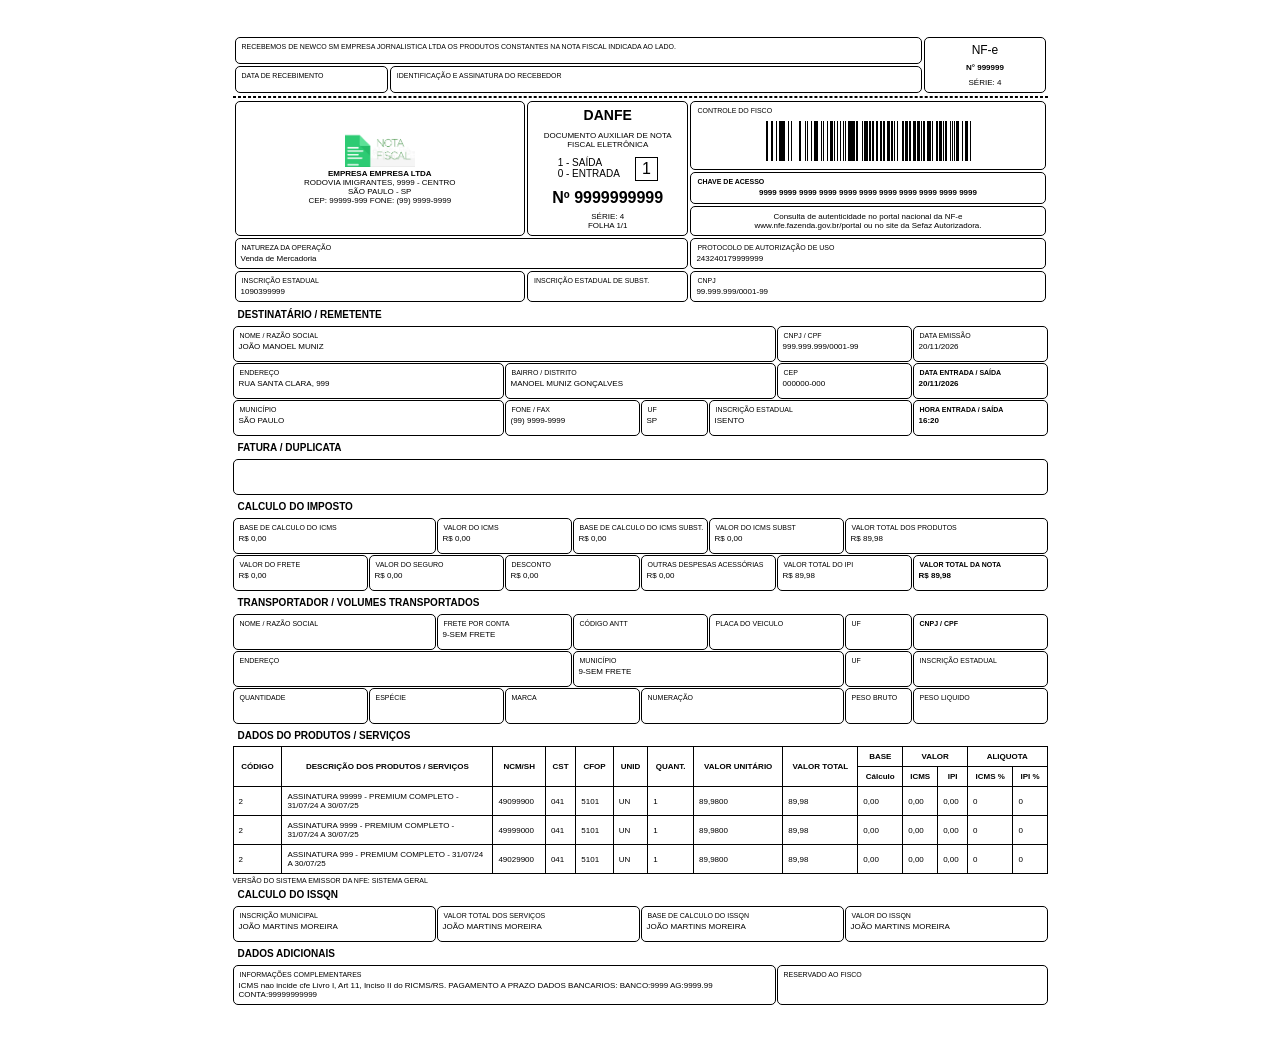
<file: index.html>
<!DOCTYPE html>
<html lang="pt-BR">

<head>
  <!-- Meta básicos -->
  <meta charset="UTF-8">
  <meta http-equiv="X-UA-Compatible" content="IE=edge">
  <meta name="viewport" content="width=device-width, initial-scale=1.0">

  <!-- SEO -->
  <title>DANFE NF-e Modelo 55 | Template HTML</title>
  <meta name="description"
    content="Template HTML e CSS que replica a DANFE da Nota Fiscal Eletrônica (NF-e modelo 55), ideal para geração de PDF e sistemas ERP.">
  <meta name="keywords" content="NF-e, DANFE, nota fiscal, modelo 55, HTML, CSS, template, ERP, Brasil">

  <!-- Autor -->
  <meta name="author" content="Seu Nome ou Empresa">

  <!-- Open Graph (para redes sociais) -->
  <meta property="og:title" content="DANFE NF-e Modelo 55 em HTML">
  <meta property="og:description"
    content="Template de DANFE em HTML e CSS pronto para uso em sistemas e geração de PDF.">
  <meta property="og:type" content="website">
  <meta property="og:locale" content="pt_BR">

  <!-- Favicon (opcional) -->
  <link rel="icon" href="assets/logonf.png" type="image/x-icon">

  <!-- CSS -->
  <link rel="stylesheet" href="style.css">
</head>

<body>

  <!-- TABLE HEADER -->
  <table>
    <tr>
      <td colspan="2" class="css-before linha-um pt-10">

      </td>
      <td rowspan="2" class="box-serie">
        <span>NF-e</span> <br>
        <p> N° 999999 </p>
        SÉRIE: 4
      </td>
    </tr>
    <tr>
      <td class="css-before data-de-recebimento pt-10"></td>
      <td class="css-before pt-10 identificacao-assinatura "></td>
    </tr>

  </table>
  <hr class="hr-pontilhado">
  <!-- TABLE HEADER -->


  <!-- TABLE PARTE 1 -->
  <table>
    <tr>
      <td rowspan="3" class="danfe-logo">
        <div class="box-logo">
          <img src="assets/logonf.png">
          <div class="box-logo-text">
            <b>EMPRESA EMPRESA LTDA</b><br>
            RODOVIA IMIGRANTES, 9999 - CENTRO <br>
            SÃO PAULO - SP<br>
            CEP: 99999-999 FONE: (99) 9999-9999
          </div>
        </div>
      </td>
      <td rowspan="3" class="box-danfe center">
        <b>DANFE</b>
        <p class="doc-um">DOCUMENTO AUXILIAR
          DE NOTA FISCAL
          ELETRÔNICA</p>
        <p class="entrada-saida">
          1 - SAÍDA
          <br>
          0 - ENTRADA
          <span>1</span>
        </p>
        <p class="b-num">Nº 9999999999</p>

        SÉRIE: 4 <br>
        FOLHA 1/1
      </td>
      <td class="css-before pt-10 controle-fisco center"> <img src="assets/barras.png"></td>
    </tr>
    <tr>
      <td class="css-before chave-acesso pt-10 bold center">9999 9999 9999 9999 9999 9999 9999 9999 9999 9999 9999</td>
    </tr>
    <tr>
      <td class="center">Consulta de autenticidade no portal nacional da NF-e<br>
        www.nfe.fazenda.gov.br/portal ou no site da Sefaz Autorizadora.</td>
    </tr>

    <tr>
      <td colspan="2" class="css-before pt-10 natureza-op">Venda de Mercadoria</td>
      <td class="css-before pt-10 protocolo-auto">243240179999999 </td>
    </tr>

    <tr>
      <td class="css-before pt-10 incricao-estadual">1090399999</td>
      <td class="css-before pt-10 incricao-estadual-subst"></td>
      <td class="css-before pt-10 sub-titulo-cnpj">99.999.999/0001-99 </td>
    </tr>

  </table>
  <!-- TABLE PARTE 1 -->






  <!-- TABLE PARTE DESTINATÁRIO / REMETENTE -->

  <div class="grid-container">

    <!-- TIUTLO -->
    <p class="p-title width-12">DESTINATÁRIO / REMETENTE</p>

    <!-- LINHA UM -->
    <div class="grid-item width-8 css-before pt-10 sub-titulo-nome-razao">JOÃO MANOEL MUNIZ</div>
    <!-- NOME / RAZÃO SOCIAL -->
    <div class="grid-item width-2 css-before pt-10 sub-titulo-cnpj-cpf">999.999.999/0001-99 </div> <!-- CNPJ / CPF -->
    <div class="grid-item width-2 css-before pt-10 sub-titulo-data-emissao">20/11/2026</div> <!-- DATA EMISSÃO -->

    <!-- LINHA DOIS -->
    <div class="grid-item width-4 css-before pt-10 sub-titulo-endereco">RUA SANTA CLARA, 999</div> <!-- ENDEREÇO -->
    <div class="grid-item width-4 css-before pt-10 sub-titulo-bairro">MANOEL MUNIZ GONÇALVES</div>
    <!-- BAIRRO / DISTRITO -->
    <div class="grid-item width-2 css-before pt-10 sub-titulo-cep">000000-000</div> <!-- CEP -->
    <div class="grid-item width-2 css-before pt-10 sub-titulo-data-entrada-saida bold">20/11/2026</div>
    <!-- DATA ENTRADA / SAÍDA -->

    <!-- LINHA TRÊS -->
    <div class="grid-item width-4 css-before pt-10 sub-titulo-municipio">SÃO PAULO</div> <!-- MUNICÍPIO -->
    <div class="grid-item width-2 css-before pt-10 sub-titulo-fone-fax">(99) 9999-9999 </div> <!-- FONE / FAX -->
    <div class="grid-item width-1 css-before pt-10 sub-titulo-uf">SP</div> <!-- UF -->
    <div class="grid-item width-3 css-before pt-10 sub-titulo-inscri-estad">ISENTO</div> <!-- INSCRIÇÃO ESTADUAL -->
    <div class="grid-item width-2 css-before pt-10 sub-titulo-hora-entrada-saida bold">16:20</div>
    <!-- HORA ENTRADA / SAÍDA -->

    <!-- TIUTLO -->
    <p class="p-title width-12">FATURA / DUPLICATA</p>
    <div class="grid-item width-12 css-before pt-10 "></div> <!-- FATURA / DUPLICATA -->

    <!-- TIUTLO -->
    <p class="p-title width-12">CALCULO DO IMPOSTO</p>

    <!-- LINHA TRÊS -->
    <div class="grid-item width-3 css-before pt-10 sub-titulo-culc-icms">R$ 0,00</div> <!-- BASE DE CALCULO DO ICMS -->
    <div class="grid-item width-2 css-before pt-10 sub-titulo-valor-icms">R$ 0,00</div> <!-- VALOR DO ICMS -->
    <div class="grid-item width-2 css-before pt-10 sub-titulo-icms-sub">R$ 0,00</div>
    <!-- BASE DE CALCULO DO ICMS SUBST. -->
    <div class="grid-item width-2 css-before pt-10 sub-titulo-icms">R$ 0,00</div> <!-- VALOR DO ICMS SUBST -->
    <div class="grid-item width-3 css-before pt-10 sub-titulo-valor-total">R$ 89,98</div>
    <!-- VALOR TOTAL DOS PRODUTOS -->

    <!-- LINHA QUATRO -->
    <div class="grid-item width-2 css-before pt-10 sub-titulo-valor-frete">R$ 0,00</div> <!-- VALOR DO FRETE -->
    <div class="grid-item width-2 css-before pt-10 sub-titulo-valor-seguro">R$ 0,00</div> <!-- VALOR DO SEGURO -->
    <div class="grid-item width-2 css-before pt-10 sub-titulo-desconto">R$ 0,00</div> <!-- DESCONTO -->
    <div class="grid-item width-2 css-before pt-10 sub-titulo-outras-despesas">R$ 0,00</div>
    <!-- OUTRAS DESPESAS ACESSÓRIAS -->
    <div class="grid-item width-2 css-before pt-10 sub-titulo-valor-total-ipi">R$ 89,98</div>
    <!-- VALOR TOTAL DO IPI -->
    <div class="grid-item width-2 css-before pt-10 sub-titulo-valor-total-nf bold">R$ 89,98</div>
    <!-- VALOR TOTAL DA NOTA -->

    <!-- TIUTLO -->
    <p class="p-title width-12">TRANSPORTADOR / VOLUMES TRANSPORTADOS </p>

    <!-- LINHA CINCO -->
    <div class="grid-item width-3 css-before pt-10 sub-titulo-nome-rz"></div> <!-- NOME / RAZÃO SOCIAL -->
    <div class="grid-item width-2 css-before pt-10 sub-titulo-frete-conta">9-SEM FRETE</div> <!-- FRETE POR CONTA -->
    <div class="grid-item width-2 css-before pt-10 sub-titulo-antt"></div> <!-- CÓDIGO ANTT -->
    <div class="grid-item width-2 css-before pt-10 sub-titulo-placa-v"></div> <!-- PLACA DO VEICULO -->
    <div class="grid-item width-1 css-before pt-10 sub-titulo-trans-uf"></div> <!-- UF -->
    <div class="grid-item width-2 css-before pt-10 sub-titulo-trans-cnpj bold"></div> <!-- CNPJ / CPF -->

    <!-- LINHA SEIS -->
    <div class="grid-item width-5 css-before pt-10 sub-titulo-trans-endereco"></div> <!-- ENDEREÇO -->
    <div class="grid-item width-4 css-before pt-10 sub-titulo-trans-municipio">9-SEM FRETE</div> <!-- MUNICÍPIO -->
    <div class="grid-item width-1 css-before pt-10 sub-titulo-trans-uf-dois"></div> <!-- UF -->
    <div class="grid-item width-2 css-before pt-10 sub-titulo-trans-inscr-estadual"></div> <!-- INSCRIÇÃO ESTADUAL -->

    <!-- LINHA SETE -->
    <div class="grid-item width-2 css-before pt-10 sub-titulo-qnt-transporte"></div> <!-- QUANTIDADE -->
    <div class="grid-item width-2 css-before pt-10 sub-titulo-trans-especie"></div> <!-- ESPÉCIE -->
    <div class="grid-item width-2 css-before pt-10 sub-titulo-trans-marca"></div> <!-- MARCA -->
    <div class="grid-item width-3 css-before pt-10 sub-titulo-trans-num"></div> <!-- NUMERAÇÃO -->
    <div class="grid-item width-1 css-before pt-10 sub-titulo-trans-peso-bruto"></div> <!-- PESO BRUTO -->
    <div class="grid-item width-2 css-before pt-10 sub-titulo-trans-peso"></div> <!-- PESO LIQUIDO -->

    <!-- TIUTLO -->
    <p class="p-title width-12">DADOS DO PRODUTOS / SERVIÇOS</p>

  </div>
  <!-- TABLE PARTE DESTINATÁRIO / REMETENTE -->





  <table class="table-produtos-servicos">
    <thead>
      <tr>
        <th rowspan="2">CÓDIGO</th>
        <th rowspan="2" style="width:200px;">DESCRIÇÃO DOS PRODUTOS / SERVIÇOS</th>
        <th rowspan="2">NCM/SH</th>
        <th rowspan="2">CST</th>
        <th rowspan="2">CFOP</th>
        <th rowspan="2">UNID</th>
        <th rowspan="2">QUANT.</th>
        <th rowspan="2">VALOR UNITÁRIO</th>
        <th rowspan="2">VALOR TOTAL</th>
        <th colspan="1">BASE</th>
        <th colspan="2">VALOR</th>
        <th colspan="2">ALIQUOTA</th>
      </tr>
      <tr>
        <th>Cálculo</th>
        <th>ICMS</th>
        <th>IPI</th>
        <th>ICMS %</th>
        <th>IPI %</th>
      </tr>
    </thead>
    <tbody class="tbody-produtos-servicos">
      <tr>
        <td>2</td>
        <td>ASSINATURA 99999 - PREMIUM COMPLETO - 31/07/24 A 30/07/25</td>
        <td>49099900</td>
        <td>041</td>
        <td>5101</td>
        <td>UN</td>
        <td>1</td>
        <td>89,9800</td>
        <td>89,98</td>
        <td>0,00</td>
        <td>0,00</td>
        <td>0,00</td>
        <td>0</td>
        <td>0</td>
      </tr>
      <tr>
        <td>2</td>
        <td>ASSINATURA 9999 - PREMIUM COMPLETO - 31/07/24 A 30/07/25</td>
        <td>49999000</td>
        <td>041</td>
        <td>5101</td>
        <td>UN</td>
        <td>1</td>
        <td>89,9800</td>
        <td>89,98</td>
        <td>0,00</td>
        <td>0,00</td>
        <td>0,00</td>
        <td>0</td>
        <td>0</td>
      </tr>
      <tr>
        <td>2</td>
        <td>ASSINATURA 999 - PREMIUM COMPLETO - 31/07/24 A 30/07/25</td>
        <td>49029900</td>
        <td>041</td>
        <td>5101</td>
        <td>UN</td>
        <td>1</td>
        <td>89,9800</td>
        <td>89,98</td>
        <td>0,00</td>
        <td>0,00</td>
        <td>0,00</td>
        <td>0</td>
        <td>0</td>
      </tr>

    </tbody>
  </table>
  <p class="span-final-table">VERSÃO DO SISTEMA EMISSOR DA NFE: SISTEMA GERAL</p>
  <!-- DADOS DO PRODUTOS / SERVIÇOS -->


  <!-- BOX GRID -->
  <div class="grid-container">
    <!-- CALCULO DO ISSQN -->
    <!-- TIUTLO -->
    <p class="p-title width-12">CALCULO DO ISSQN</p>
    <!-- LINHA OITO -->
    <div class="grid-item width-3 css-before pt-10 sub-titulo-inscr-municipal">JOÃO MARTINS MOREIRA</div>
    <!-- INSCRIÇÃO MUNICIPAL -->
    <div class="grid-item width-3 css-before pt-10 sub-titulo-vlr-ttl-ser">JOÃO MARTINS MOREIRA</div>
    <!-- VALOR TOTAL DOS SERVIÇOS -->
    <div class="grid-item width-3 css-before pt-10 sub-titulo-base-issqn">JOÃO MARTINS MOREIRA</div>
    <!-- BASE DE CALCULO DO ISSQN  -->
    <div class="grid-item width-3 css-before pt-10 sub-titulo-vlr-issqn">JOÃO MARTINS MOREIRA</div>
    <!-- VALOR DO ISSQN -->

    <!-- CALCULO DO ISSQN -->

    <!-- DADOS ADICIONAIS -->
    <p class="p-title width-12">DADOS ADICIONAIS</p>
    <!-- LINHA NOVE -->
    <div class="grid-item grid-height width-8 css-before pt-10 sub-titulo-info-comple">ICMS nao incide cfe Livro I, Art
      11, Inciso II do RICMS/RS.
      PAGAMENTO A PRAZO
      DADOS BANCARIOS: BANCO:9999 AG:9999.99 CONTA:99999999999</div> <!-- BASE DE CALCULO DO ISSQN  -->
    <div class="grid-item grid-height width-4 css-before pt-10 sub-titulo-reserv-fisco"></div>
    <!-- RESERVADO AO FISCO -->

    <!-- DADOS ADICIONAIS -->
  </div>
  <!-- BOX GRID -->

</body>

</html>
</file>
<file: style.css>
body {
        font-family: Arial, sans-serif;
        width: 815px;
        margin: 20px auto;
        font-size: 8px;
        padding: 15px;
    }

    table {
        width: 100%;
        font-family: Arial, sans-serif;
    }

    th,
    td {
        border: 1px solid #000;
        padding: 5px;
        text-align: left;
    }

    td {
        border-radius: 5px;
        overflow: hidden;
        height: auto;
        min-height: 14px;
        overflow: hidden;
        text-overflow: ellipsis;
    }

    tr {
        position: relative;
    }

    hr.hr-pontilhado {
        border: dashed 1px #000000;
        margin-top: 1px;
        margin-bottom: 1px;
    }

    .bold {
        font-weight: bold;
    }

    .center {
        text-align: center;
    }

    p.entrada-saida {
        display: flex;
        flex-direction: row;
        justify-content: center;
        margin: 0;
    }

    p.entrada-saida span {
        padding: 2px 6px;
        border: 1px solid black;
        margin-left: 15px;
        font-size: 16px;
    }

    td.box-danfe>p {
        margin: 0;
    }

    p.entrada-saida {
        font-size: 10px;
        text-align: justify;
        margin: 8px 0px !important;
    }

    p.doc-um {
        margin: 8px 0px !important;
    }

    p.b-num {
        margin: 5px 0px !important;
        font-weight: bold;
        font-size: 16px;
    }

    td.box-danfe {
        width: 20%;
    }

    td.box-danfe>b {
        font-size: 14px;
    }

    .box-logo {

        text-align: center;
    }

    td.danfe-logo {
        /* background: red; */
        width: 36%;
    }

    .box-logo img {
        width: 70px;
        height: fit-content;
    }

    p.span-final-table {
        margin: 0;
        margin-top: 3px;
        font-size: 7px;
    }

    /* CSS AFTER */

    td.pt-10 {
        padding-top: 15px;
        position: relative;
    }

    .css-before:before {
        font-size: 7px;
        position: absolute;
        top: 5px;
        left: 6px;
    }

    .identificacao-assinatura {
        width: 66%;
    }

    .data-de-recebimento {
        width: 19%;
    }

    .box-serie {
        width: 15%;
        text-align: center;
    }

    td.box-serie span {
        font-size: 12px;
    }

    td.box-serie p {
        margin: 6px 0px;
        font-weight: bold;
    }

    .linha-um:before {
        content: "RECEBEMOS DE NEWCO SM EMPRESA JORNALISTICA LTDA OS PRODUTOS CONSTANTES NA NOTA FISCAL INDICADA AO LADO.";
    }

    td.data-de-recebimento:before {
        content: "DATA DE RECEBIMENTO";
    }

    td.identificacao-assinatura:before {
        content: "IDENTIFICAÇÃO E ASSINATURA DO RECEBEDOR";
    }


    td.controle-fisco:before {
        content: "CONTROLE DO FISCO";
    }

    td.chave-acesso:before {
        content: "CHAVE DE ACESSO";
    }

    td.natureza-op:before {
        content: "NATUREZA DA OPERAÇÃO";
    }

    td.protocolo-auto:before {
        content: "PROTOCOLO DE AUTORIZAÇÃO DE USO";
    }

    td.incricao-estadual:before {
        content: "INSCRIÇÃO ESTADUAL";
    }

    td.incricao-estadual-subst:before {
        content: "INSCRIÇÃO ESTADUAL DE SUBST.";
    }

    td.sub-titulo-cnpj:before {
        content: "CNPJ";
    }



    .grid-container {
        display: grid;
        grid-template-columns: repeat(12, 1fr);
        ;
        /* Ajuste as larguras conforme necessário */
        gap: 1px;
        /*  border: 1px solid #000; */
        /* padding: 5px; */
        grid-template-rows: repeat(4, auto);
    }

    .grid-item {
        border: 1px solid #000;
        border-radius: 5px;
        padding: 5px;
        text-align: left;
        padding-top: 15px;
        height: auto;
        min-height: 14px;
        position: relative;

    }

    .height-1 {
        grid-row: span 1;
        /* Ocupa duas linhas */
    }

    .height-2 {
        grid-row: span 2;
        /* Ocupa duas linhas */
    }

    .height-2 {
        grid-row: span 3;
        /* Ocupa três linhas */
    }

    .height-4 {
        grid-row: span 4;
        /* Ocupa três linhas */
    }

    .height-5 {
        grid-row: span 5;
        /* Ocupa três linhas */
    }

    .width-1 {
        grid-column: span 1;
    }

    .width-2 {
        grid-column: span 2;
    }

    .width-3 {
        grid-column: span 3;
    }

    .width-4 {
        grid-column: span 4;
    }

    .width-5 {
        grid-column: span 5;
    }

    .width-6 {
        grid-column: span 6;
    }

    .width-7 {
        grid-column: span 7;
    }

    .width-8 {
        grid-column: span 8;
    }

    .width-9 {
        grid-column: span 9;
    }

    .width-10 {
        grid-column: span 10;
    }

    .width-11 {
        grid-column: span 11;
    }

    .width-12 {
        grid-column: span 12;
    }

    .p-title {
        margin: 5px;
        font-size: 10px;
        font-weight: bold;
    }

    /*  */


    .sub-titulo-nome-razao:before {
        content: "NOME / RAZÃO SOCIAL";
    }

    .sub-titulo-cnpj-cpf:before {
        content: "CNPJ / CPF";
    }

    .sub-titulo-data-emissao:before {
        content: "DATA EMISSÃO";
    }


    .sub-titulo-endereco:before {
        content: "ENDEREÇO";
    }

    .sub-titulo-bairro:before {
        content: "BAIRRO / DISTRITO";
    }

    .sub-titulo-cep:before {
        content: "CEP";
    }

    .sub-titulo-data-entrada-saida:before {
        content: "DATA ENTRADA / SAÍDA";
    }



    .sub-titulo-municipio:before {
        content: "MUNICÍPIO";
    }

    .sub-titulo-fone-fax:before {
        content: "FONE / FAX ";
    }

    .sub-titulo-uf:before {
        content: "UF";
    }

    .sub-titulo-inscri-estad:before {
        content: "INSCRIÇÃO ESTADUAL";
    }

    .sub-titulo-hora-entrada-saida:before {
        content: "HORA ENTRADA / SAÍDA";
    }


    .sub-titulo-culc-icms:before {
        content: "BASE DE CALCULO DO ICMS";
    }

    .sub-titulo-valor-icms:before {
        content: "VALOR DO ICMS";
    }

    .sub-titulo-icms-sub:before {
        content: "BASE DE CALCULO DO ICMS SUBST.";
    }

    .sub-titulo-icms:before {
        content: "VALOR DO ICMS SUBST";
    }

    .sub-titulo-valor-total:before {
        content: "VALOR TOTAL DOS PRODUTOS";
    }


    .sub-titulo-valor-frete:before {
        content: "VALOR DO FRETE";
    }

    .sub-titulo-valor-seguro:before {
        content: "VALOR DO SEGURO";
    }

    .sub-titulo-desconto:before {
        content: "DESCONTO";
    }

    .sub-titulo-outras-despesas:before {
        content: "OUTRAS DESPESAS ACESSÓRIAS";
    }

    .sub-titulo-valor-total-ipi:before {
        content: "VALOR TOTAL DO IPI";
    }

    .sub-titulo-valor-total-nf:before {
        content: "VALOR TOTAL DA NOTA";
    }



    .sub-titulo-nome-rz:before {
        content: "NOME / RAZÃO SOCIAL";
    }

    .sub-titulo-frete-conta:before {
        content: "FRETE POR CONTA";
    }

    .sub-titulo-antt:before {
        content: "CÓDIGO ANTT";
    }

    .sub-titulo-placa-v:before {
        content: "PLACA DO VEICULO";
    }

    .sub-titulo-trans-uf:before {
        content: "UF";
    }

    .sub-titulo-trans-cnpj:before {
        content: "CNPJ / CPF";
    }



    .sub-titulo-trans-endereco:before {
        content: "ENDEREÇO";
    }

    .sub-titulo-trans-municipio:before {
        content: "MUNICÍPIO";
    }

    .sub-titulo-trans-uf-dois:before {
        content: "UF";
    }

    .sub-titulo-trans-inscr-estadual:before {
        content: "INSCRIÇÃO ESTADUAL";
    }





    .sub-titulo-qnt-transporte:before {
        content: "QUANTIDADE";
    }

    .sub-titulo-trans-especie:before {
        content: "ESPÉCIE";
    }

    .sub-titulo-trans-marca:before {
        content: "MARCA";
    }

    .sub-titulo-trans-num:before {
        content: "NUMERAÇÃO";
    }

    .sub-titulo-trans-peso-bruto:before {
        content: "PESO BRUTO";
    }

    .sub-titulo-trans-peso:before {
        content: "PESO LIQUIDO";
    }


    /* TABLE FINAL */
    .sub-titulo-inscr-municipal:before {
        content: "INSCRIÇÃO MUNICIPAL";
    }

    .sub-titulo-vlr-ttl-ser:before {
        content: "VALOR TOTAL DOS SERVIÇOS";
    }

    .sub-titulo-base-issqn:before {
        content: "BASE DE CALCULO DO ISSQN";
    }

    .sub-titulo-vlr-issqn:before {
        content: "VALOR DO ISSQN";
    }


    .sub-titulo-info-comple:before {
        content: "INFORMAÇÕES COMPLEMENTARES";
    }

    .sub-titulo-reserv-fisco:before {
        content: "RESERVADO AO FISCO";
    }

    .grid-height {
        height: auto;
    }

    /* TABLE FINAL */








    /*  DADOS DO PRODUTOS / SERVIÇOS  */
    .table-produtos-servicos {
        border-collapse: collapse;
        border-spacing: 0;
    }

    .table-produtos-servicos th {
        text-align: center;
        font-size: 8px;
    }

    .tbody-produtos-servicos tr th {
        font-size: 8px;
    }

    tbody.tbody-produtos-servicos tr {
        font-size: 8px;
    }

    /*  DADOS DO PRODUTOS / SERVIÇOS  */
</file>
